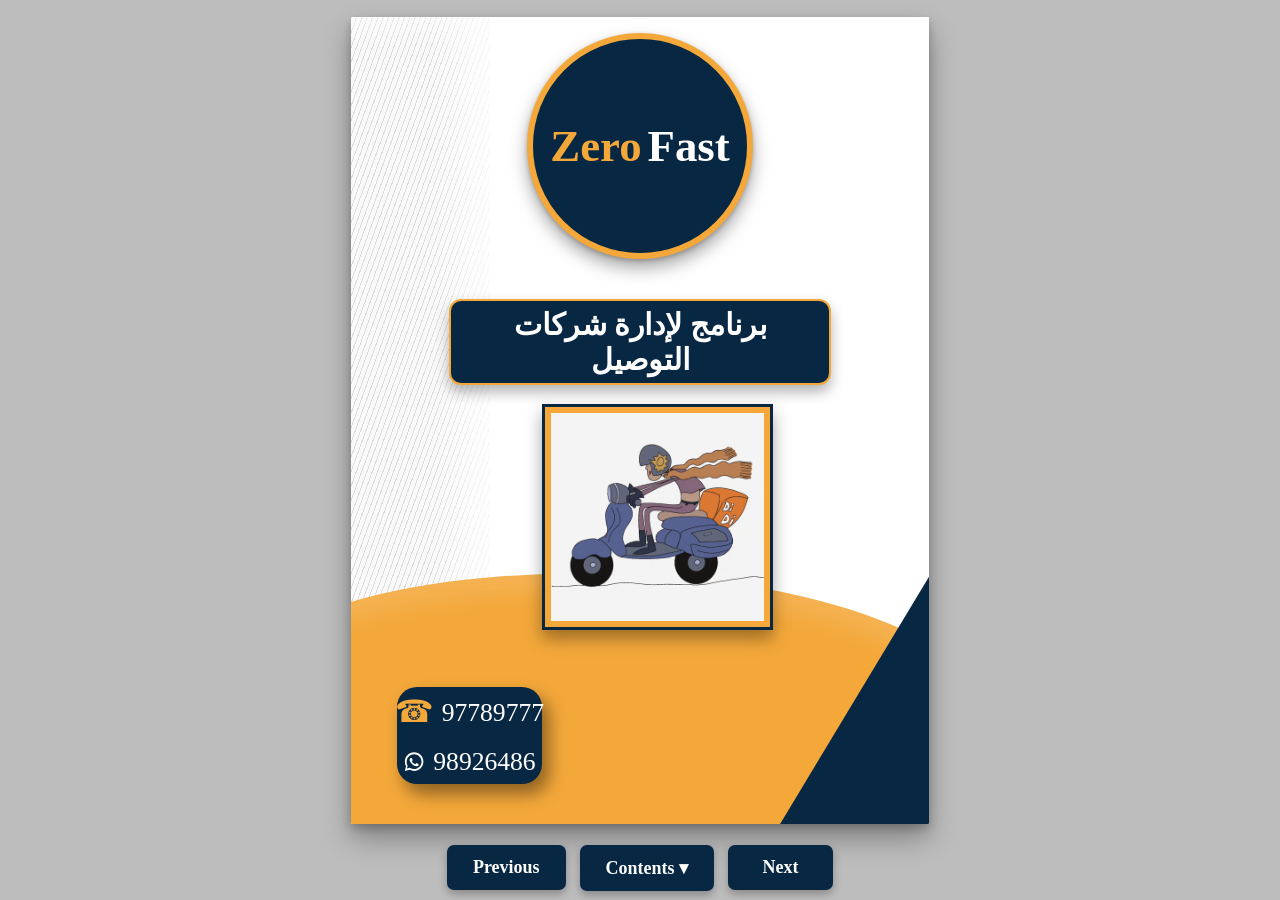
<file: index.html>
<!DOCTYPE html>
<html lang="ar" dir="rtl">
<head>
<meta charset="UTF-8">
<meta name="viewport" content="width=device-width, initial-scale=1.0">
<title>Zero Fast</title>
<link rel="stylesheet" href="style.css">
</head>

<body>

<audio id="pageFlipSound" preload="auto">
    <source src="mixkit-page-turn-single-1104.mp3" type="audio/mpeg">
</audio>

<!-- =========================================================
     PAGE 1
========================================================= -->

<div class="page-group active" data-group="0">

    <section class="book-page page1">

        <div class="design-bg"></div>

        <div class="logo-circle">
            <span class="logo-zero">Zero</span>
            <span class="logo-fast">Fast</span>
        </div>

        <div class="program-title">
            برنامج لإدارة شركات التوصيل
        </div>

        <div class="image-frame frame-page1">
            <img
                src="images/Speeding%20Good%20Morning%20GIF%20by%20My%20Doodles%20Atalier.gif"
                alt="Zero Fast"
            >
        </div>

        <div class="contact-card">

            <div class="contact-item">
                <span class="phone-icon">☎</span>
                <span>97789777</span>
            </div>

            <div class="contact-item">
                <span class="whatsapp-icon">
                    <svg viewBox="0 0 24 24">
                        <path d="M12 2C6.48 2 2 6.48 2 12c0 1.77.46 3.43 1.26 4.88L2 22l5.27-1.23A9.93 9.93 0 0 0 12 22c5.52 0 10-4.48 10-10S17.52 2 12 2zm0 18c-1.56 0-3.02-.4-4.31-1.1l-.31-.17-3.13.73.74-3.05-.18-.31A7.94 7.94 0 0 1 4 12c0-4.41 3.59-8 8-8s8 3.59 8 8-3.59 8-8 8zm4.39-5.61c-.24-.12-1.42-.7-1.64-.78-.22-.08-.38-.12-.54.12-.16.24-.62.78-.76.94-.14.16-.28.18-.52.06-.24-.12-1.01-.37-1.92-1.18-.71-.63-1.19-1.41-1.33-1.65-.14-.24-.01-.37.1-.49.11-.11.24-.28.36-.42.12-.14.16-.24.24-.4.08-.16.04-.3-.02-.42-.06-.12-.54-1.3-.74-1.78-.2-.47-.4-.41-.54-.42h-.46c-.16 0-.42.06-.64.3-.22.24-.84.82-.84 2s.86 2.33.98 2.49c.12.16 1.69 2.58 4.1 3.62.57.25 1.02.4 1.37.51.58.18 1.11.16 1.53.1.47-.07 1.42-.58 1.62-1.14.2-.56.2-1.04.14-1.14-.06-.1-.22-.16-.46-.28z"/>
                    </svg>
                </span>
                <span>98926486</span>
            </div>

        </div>

    </section>

</div>


<!-- =========================================================
     PAGE 2 + PAGE 3
========================================================= -->

<div class="page-group spread" data-group="1">

    <section class="book-page page2">

        <div class="design-bg"></div>

        <div class="program-title">
            برنامج لإدارة شركات التوصيل
        </div>

        <div class="title-pill page2-title">
            مقدمة
        </div>

        <div class="intro-text">

            <p>
                <strong>Zero Fast</strong> هي شركة متخصصة في توصيل الطلبات الاستهلاكية،
                وتسعى دائمًا إلى تطوير أسلوب العمل وتحسين مستوى الأداء.
            </p>

            <p>
                وانطلاقًا من هذا الهدف، قامت الشركة بتطوير
                <strong>برنامج محاسبي وإداري شامل</strong>
                يساعد على توفير الوقت والجهد على إدارة الشركة،
                كما يساهم في تقليل الأخطاء وتحسين دقة العمل وتنظيم البيانات والتقارير.
            </p>

            <p>
                وقد تم تجربة البرنامج عمليًا، وأثبت فعاليته في تسهيل العمليات اليومية
                ودعم إدارة الشركة في متابعة أعمالها بصورة أكثر تنظيمًا وكفاءة.
            </p>

        </div>

        <div class="contact-card small-contact">

            <div class="contact-item">
                <span class="phone-icon">☎</span>
                <span>97789777</span>
            </div>

            <div class="contact-item">
                <span class="whatsapp-icon">
                    <svg viewBox="0 0 24 24">
                        <path d="M12 2C6.48 2 2 6.48 2 12c0 1.77.46 3.43 1.26 4.88L2 22l5.27-1.23A9.93 9.93 0 0 0 12 22c5.52 0 10-4.48 10-10S17.52 2 12 2zm0 18c-1.56 0-3.02-.4-4.31-1.1l-.31-.17-3.13.73.74-3.05-.18-.31A7.94 7.94 0 0 1 4 12c0-4.41 3.59-8 8-8s8 3.59 8 8-3.59 8-8 8zm4.39-5.61c-.24-.12-1.42-.7-1.64-.78-.22-.08-.38-.12-.54.12-.16.24-.62.78-.76.94-.14.16-.28.18-.52.06-.24-.12-1.01-.37-1.92-1.18-.71-.63-1.19-1.41-1.33-1.65-.14-.24-.01-.37.1-.49.11-.11.24-.28.36-.42.12-.14.16-.24.24-.4.08-.16.04-.3-.02-.42-.06-.12-.54-1.3-.74-1.78-.2-.47-.4-.41-.54-.42h-.46c-.16 0-.42.06-.64.3-.22.24-.84.82-.84 2s.86 2.33.98 2.49c.12.16 1.69 2.58 4.1 3.62.57.25 1.02.4 1.37.51.58.18 1.11-.04 1.53-.1.47-.07 1.42-.58 1.62-1.14.2-.56.2-1.04.14-1.14-.06-.1-.22-.16-.46-.28z"/>
                    </svg>
                </span>
                <span>98926486</span>
            </div>

        </div>

    </section>


    <section class="book-page page3">

        <div class="design-bg"></div>

        <div class="program-title">
            برنامج لإدارة شركات التوصيل
        </div>

        <div class="title-pill page3-title">
            قائمة الدخول
        </div>

        <div class="image-frame frame-page3-1">
            <img
                src="images/Untitled%20%E2%80%91%20Made%20with%20FlexClip%20%281%29.gif"
                alt="خطوات الدخول"
            >
        </div>

        <div class="image-frame frame-page3-2">
            <img
                src="images/Untitled%20%E2%80%91%20Made%20with%20FlexClip%20%281%29.gif"
                alt="قائمة الدخول"
            >
        </div>

        <div class="bottom-pill">
            دخول سهل - سريع - آمن
        </div>

    </section>

</div>


<!-- =========================================================
     PAGE 4 + PAGE 5
========================================================= -->

<div class="page-group spread" data-group="2">

    <section class="book-page page4">

        <div class="design-bg"></div>

        <div class="program-title">
            برنامج لإدارة شركات التوصيل
        </div>

        <div class="title-pill page4-title">
            الواجهة الرئيسية
        </div>

        <div class="image-frame frame-page4-main">
            <img
                src="images/Main_Account_Jul_2026.xlsm%20-%20Excel%202026-08-13%2016-52-03.gif"
                alt="الواجهة الرئيسية"
            >
        </div>

        <div class="image-frame frame-page4-small">
            <img
                src="images/Screenshot%202026-08-13%20165552.png"
                alt="واجهة البرنامج"
            >
        </div>

        <div class="page4-description">
            واجهة رئيسية تجمع أهم أدوات البرنامج<br>
            في مكان واحد لتسهيل متابعة العمل.
        </div>

        <div class="bottom-pill">
            وضوح في الاستخدام... استقلالية في العمل.
        </div>

    </section>


    <section class="book-page page5">

        <div class="design-bg"></div>

        <div class="program-title">
            برنامج لإدارة شركات التوصيل
        </div>

        <div class="title-pill page5-title">
            مميزات الواجهة الرئيسية
        </div>

        <div class="image-frame frame-page5-1">
            <img
                src="images/Screenshot%202026-08-13%20165504.png"
                alt="واجهة البرنامج"
            >
        </div>

        <div class="image-frame frame-page5-2">
            <img
                src="images/Screenshot%202026-08-13%20165530.png"
                alt="الواجهة الرئيسية"
            >
        </div>

        <div class="image-frame frame-page5-3">
            <img
                src="images/Screenshot%202026-08-13%20172635.png"
                alt="واجهة البرنامج"
            >
        </div>

        <div class="page5-description">
            أدوات وتقارير منظمة تمنحك رؤية أوضح للعمل،
            وتساعدك على الوصول إلى المعلومات ومتابعة التفاصيل بسهولة.
        </div>

        <div class="bottom-pill">
            وضوح في الاستخدام... استقلالية في العمل.
        </div>

    </section>

</div>


<!-- =========================================================
     PAGE 6
========================================================= -->

<div class="page-group" data-group="3">

    <section class="book-page page6">

        <div class="design-bg"></div>

        <div class="logo-circle">
            <span class="logo-zero">Zero</span>
            <span class="logo-fast">Fast</span>
        </div>

        <div class="program-title">
            برنامج لإدارة شركات التوصيل
        </div>

        <div class="title-pill page6-title">
            مميزات البرنامج
        </div>

        <div class="image-frame frame-page6">
            <img
                src="images/Delivery%20Take%20Out%20GIF%20by%20Devon%20Blow.gif"
                alt="فوائد البرنامج"
            >
        </div>

        <div class="page6-benefits">

            <p>* توفير الوقت والجهد</p>
            <p>* تقليل الأخطاء وتحسين دقة العمل</p>
            <p>* تنظيم البيانات والعمليات</p>
            <p>* سهولة متابعة الموظفين والطلبات</p>
            <p>* تقارير واضحة تساعد على اتخاذ القرار</p>
            <p>* إدارة أكثر كفاءة من خلال نظام واحد</p>

        </div>

    </section>

</div>


<!-- =========================================================
     NAVIGATION
========================================================= -->

<nav class="navigation">

    <button id="prevBtn">
        Previous
    </button>

    <div class="contents-dropdown">

        <button id="contentsBtn">
            Contents ▾
        </button>

        <div id="contentsMenu" class="contents-list">

            <button data-target="0">Page 1</button>
            <button data-target="1">Page 2</button>
            <button data-target="2">Page 3</button>
            <button data-target="3">Page 4</button>
            <button data-target="4">Page 5</button>
            <button data-target="5">Page 6</button>

        </div>

    </div>

    <button id="nextBtn">
        Next
    </button>

</nav>


<!-- =========================================================
     MOTION OVERRIDE
     ONLY FOR PAGE TURN DIRECTION / BLUE PAPER EFFECT
========================================================= -->

<style>

@media (min-width:701px) {

    .desktop-flip-next,
    .desktop-flip-prev {

        position: relative;
        overflow: hidden;
        transform-style: preserve-3d;
        backface-visibility: hidden;
    }

    .desktop-flip-next::before,
    .desktop-flip-prev::before {

        content: "";
        position: absolute;
        inset: 0;
        z-index: 999;
        pointer-events: none;
        opacity: 0;

        background:
            linear-gradient(
                112deg,
                rgba(8,39,66,.96) 0%,
                rgba(8,39,66,.90) 32%,
                rgba(255,255,255,.13) 48%,
                rgba(8,39,66,.94) 63%,
                rgba(255,255,255,.07) 76%,
                rgba(8,39,66,.97) 100%
            );

        mix-blend-mode: normal;
    }

    .desktop-flip-next::before {
        animation: bluePaperNext 1.15s cubic-bezier(.22,.70,.30,1) both;
    }

    .desktop-flip-prev::before {
        animation: bluePaperPrev 1.15s cubic-bezier(.22,.70,.30,1) both;
    }

    .desktop-flip-next {
        transform-origin: left center !important;
        animation-name: paperTurnNext !important;
    }

    .desktop-flip-prev {
        transform-origin: right center !important;
        animation-name: paperTurnPrev !important;
    }

    @keyframes paperTurnNext {

        0% {
            transform:
                perspective(1800px)
                rotateY(0deg)
                scaleX(1);
        }

        25% {
            transform:
                perspective(1800px)
                rotateY(-12deg)
                scaleX(.992);
        }

        50% {
            transform:
                perspective(1800px)
                rotateY(-52deg)
                scaleX(.955);
        }

        70% {
            transform:
                perspective(1800px)
                rotateY(-94deg)
                scaleX(.935);
        }

        85% {
            transform:
                perspective(1800px)
                rotateY(-138deg)
                scaleX(.965);
        }

        100% {
            transform:
                perspective(1800px)
                rotateY(-180deg)
                scaleX(1);
        }
    }

    @keyframes paperTurnPrev {

        0% {
            transform:
                perspective(1800px)
                rotateY(-180deg)
                scaleX(1);
        }

        15% {
            transform:
                perspective(1800px)
                rotateY(-138deg)
                scaleX(.965);
        }

        30% {
            transform:
                perspective(1800px)
                rotateY(-94deg)
                scaleX(.935);
        }

        50% {
            transform:
                perspective(1800px)
                rotateY(-52deg)
                scaleX(.955);
        }

        75% {
            transform:
                perspective(1800px)
                rotateY(-12deg)
                scaleX(.992);
        }

        100% {
            transform:
                perspective(1800px)
                rotateY(0deg)
                scaleX(1);
        }
    }

    @keyframes bluePaperNext {

        0% {
            opacity: 0;
            transform: translateX(-12%);
        }

        20% {
            opacity: .72;
            transform: translateX(-4%);
        }

        45% {
            opacity: .58;
            transform: translateX(3%);
        }

        70% {
            opacity: .32;
            transform: translateX(8%);
        }

        88% {
            opacity: .12;
            transform: translateX(12%);
        }

        100% {
            opacity: 0;
            transform: translateX(15%);
        }
    }

    @keyframes bluePaperPrev {

        0% {
            opacity: 0;
            transform: translateX(12%);
        }

        20% {
            opacity: .72;
            transform: translateX(4%);
        }

        45% {
            opacity: .58;
            transform: translateX(-3%);
        }

        70% {
            opacity: .32;
            transform: translateX(-8%);
        }

        88% {
            opacity: .12;
            transform: translateX(-12%);
        }

        100% {
            opacity: 0;
            transform: translateX(-15%);
        }
    }
}


/* =========================================================
   MOBILE — NAVY WIND PAPER
   NEXT = RIGHT -> LEFT
   PREV = LEFT -> RIGHT
========================================================= */

@media (max-width:700px) {

    .wind-enter-next,
    .wind-enter-prev {
        position: relative;
        overflow: hidden;
    }

    .wind-enter-next::before,
    .wind-enter-prev::before {
        content: "";
        position: absolute;
        top: -8%;
        bottom: -8%;
        width: 115%;
        z-index: 999;
        pointer-events: none;

        background:
            linear-gradient(
                90deg,
                var(--navy) 0%,
                rgba(8,39,66,.98) 22%,
                rgba(255,255,255,.22) 38%,
                rgba(8,39,66,.94) 52%,
                rgba(255,255,255,.16) 67%,
                rgba(8,39,66,.98) 82%,
                var(--navy) 100%
            );

        box-shadow:
            0 0 28px rgba(255,255,255,.16),
            inset 0 0 25px rgba(255,255,255,.12);
    }

    /* =====================================================
       NEXT
       RIGHT -> LEFT
       ===================================================== */

    .wind-enter-next::before {
        right: -115%;
        animation:
            navyWindNext .85s
            cubic-bezier(.22,.61,.36,1)
            both;
    }

    @keyframes navyWindNext {

        0% {
            opacity: 1;
            right: -115%;
            transform:
                skewX(-2deg)
                scaleY(1.015);
        }

        18% {
            opacity: 1;
            right: -78%;
            transform:
                skewX(-1.4deg)
                scaleY(1.02);
        }

        40% {
            opacity: 1;
            right: -42%;
            transform:
                skewX(-.8deg)
                scaleY(1.025);
        }

        62% {
            opacity: .96;
            right: -8%;
            transform:
                skewX(-.4deg)
                scaleY(1.02);
        }

        82% {
            opacity: .72;
            right: 35%;
            transform:
                skewX(-.15deg)
                scaleY(1.01);
        }

        100% {
            opacity: 0;
            right: 115%;
            transform:
                skewX(0)
                scaleY(1);
        }
    }


    /* =====================================================
       PREV
       LEFT -> RIGHT
       ===================================================== */

    .wind-enter-prev::before {
        left: -115%;
        animation:
            navyWindPrev .85s
            cubic-bezier(.22,.61,.36,1)
            both;
    }

    @keyframes navyWindPrev {

        0% {
            opacity: 1;
            left: -115%;
            transform:
                skewX(2deg)
                scaleY(1.015);
        }

        18% {
            opacity: 1;
            left: -78%;
            transform:
                skewX(1.4deg)
                scaleY(1.02);
        }

        40% {
            opacity: 1;
            left: -42%;
            transform:
                skewX(.8deg)
                scaleY(1.025);
        }

        62% {
            opacity: .96;
            left: -8%;
            transform:
                skewX(.4deg)
                scaleY(1.02);
        }

        82% {
            opacity: .72;
            left: 35%;
            transform:
                skewX(.15deg)
                scaleY(1.01);
        }

        100% {
            opacity: 0;
            left: 115%;
            transform:
                skewX(0)
                scaleY(1);
        }
    }
}

</style>


<script>

const groups = [...document.querySelectorAll(".page-group")];
const pages = [...document.querySelectorAll(".book-page")];
const sound = document.getElementById("pageFlipSound");

let currentState = 0;
let isTurning = false;

const TURN_TIME = 1150;
const MOBILE_TURN_TIME = 850;


/* =========================================================
   DEVICE
========================================================= */

function isMobile() {
    return window.innerWidth <= 700;
}


/* =========================================================
   SOUND
========================================================= */

function playSound() {

    if (!sound) return;

    sound.pause();
    sound.currentTime = 0;
    sound.volume = 0.85;

    const promise = sound.play();

    if (promise) {
        promise.catch(() => {});
    }

}


/* =========================================================
   MOBILE PAGE -> GROUP
========================================================= */

function mobileGroupForPage(pageNumber) {

    if (pageNumber === 0) return 0;

    if (pageNumber === 1 || pageNumber === 2) {
        return 1;
    }

    if (pageNumber === 3 || pageNumber === 4) {
        return 2;
    }

    return 3;

}


/* =========================================================
   CLEAR ALL
========================================================= */

function clearAll() {

    groups.forEach(group => {

        group.classList.remove(
            "active",
            "wind-enter-next",
            "wind-enter-prev"
        );

    });

    pages.forEach(page => {

        page.classList.remove(
            "mobile-visible",
            "desktop-flip-next",
            "desktop-flip-prev"
        );

    });

}


/* =========================================================
   SHOW STATE
========================================================= */

function showState(state, direction = null) {

    clearAll();


    /* =====================================================
       MOBILE
    ===================================================== */

    if (isMobile()) {

        const pageNumber = Math.max(
            0,
            Math.min(5, state)
        );

        const groupNumber =
            mobileGroupForPage(pageNumber);

        const group = groups[groupNumber];

        if (!group) return;

        group.classList.add("active");

        if (pages[pageNumber]) {

            pages[pageNumber].classList.add(
                "mobile-visible"
            );

        }


        if (direction === "next") {

            void group.offsetWidth;

            group.classList.add(
                "wind-enter-next"
            );

        }

        else if (direction === "prev") {

            void group.offsetWidth;

            group.classList.add(
                "wind-enter-prev"
            );

        }

        return;

    }


    /* =====================================================
       DESKTOP
    ===================================================== */

    const desktopState = Math.max(
        0,
        Math.min(3, state)
    );

    const group = groups[desktopState];

    if (!group) return;

    group.classList.add("active");

}


/* =========================================================
   FINISH MOBILE WIND
========================================================= */

function finishMobileTurn() {

    const activeGroup =
        groups.find(group =>
            group.classList.contains("active")
        );

    if (!activeGroup) {

        isTurning = false;
        return;

    }

    activeGroup.classList.remove(
        "wind-enter-next",
        "wind-enter-prev"
    );

    isTurning = false;

}


/* =========================================================
   NEXT PAGE
========================================================= */

function nextPage(soundAlreadyPlayed = false) {

    if (isTurning) return;

    if (currentState >= 5 && isMobile()) return;

    if (currentState >= 3 && !isMobile()) return;

    if (!soundAlreadyPlayed) {
        playSound();
    }


    /* =====================================================
       MOBILE
    ===================================================== */

    if (isMobile()) {

        isTurning = true;

        currentState++;

        showState(
            currentState,
            "next"
        );

        setTimeout(
            finishMobileTurn,
            MOBILE_TURN_TIME
        );

        return;

    }


    /* =====================================================
       DESKTOP
    ===================================================== */

    isTurning = true;


    /* PAGE 1 -> PAGE 2 + 3 */

    if (currentState === 0) {

        const page1 = pages[0];

        page1.classList.add(
            "desktop-flip-next"
        );

        setTimeout(() => {

            clearAll();

            currentState = 1;

            showState(1);

            isTurning = false;

        }, TURN_TIME);

        return;

    }


    /* PAGE 2 + 3 -> PAGE 4 + 5 */

    if (currentState === 1) {

        clearAll();

        groups[1].classList.add("active");

        const page3 = pages[2];

        void page3.offsetWidth;

        page3.classList.add(
            "desktop-flip-next"
        );

        setTimeout(() => {

            clearAll();

            currentState = 2;

            showState(2);

            isTurning = false;

        }, TURN_TIME);

        return;

    }


    /* PAGE 4 + 5 -> PAGE 6 */

    if (currentState === 2) {

        clearAll();

        groups[2].classList.add("active");

        const page5 = pages[4];

        void page5.offsetWidth;

        page5.classList.add(
            "desktop-flip-next"
        );

        setTimeout(() => {

            clearAll();

            currentState = 3;

            groups[3].classList.add("active");

            const page6 = pages[5];

            void page6.offsetWidth;

            page6.classList.add(
                "desktop-flip-prev"
            );

            setTimeout(() => {

                page6.classList.remove(
                    "desktop-flip-prev"
                );

                isTurning = false;

            }, TURN_TIME);

        }, TURN_TIME);

        return;

    }

}


/* =========================================================
   PREVIOUS PAGE
========================================================= */

function previousPage(soundAlreadyPlayed = false) {

    if (isTurning) return;

    if (currentState <= 0) return;

    if (!soundAlreadyPlayed) {
        playSound();
    }


    /* =====================================================
       MOBILE
    ===================================================== */

    if (isMobile()) {

        isTurning = true;

        currentState--;

        showState(
            currentState,
            "prev"
        );

        setTimeout(
            finishMobileTurn,
            MOBILE_TURN_TIME
        );

        return;

    }


    /* =====================================================
       DESKTOP
    ===================================================== */

    isTurning = true;


    /* PAGE 6 -> PAGE 4 + 5 */

    if (currentState === 3) {

        clearAll();

        groups[3].classList.add("active");

        const page6 = pages[5];

        void page6.offsetWidth;

        page6.classList.add(
            "desktop-flip-prev"
        );

        setTimeout(() => {

            clearAll();

            currentState = 2;

            showState(2);

            isTurning = false;

        }, TURN_TIME);

        return;

    }


    /* PAGE 4 + 5 -> PAGE 2 + 3 */

    if (currentState === 2) {

        clearAll();

        groups[1].classList.add("active");

        const page3 = pages[2];

        void page3.offsetWidth;

        page3.classList.add(
            "desktop-flip-prev"
        );

        currentState = 1;

        setTimeout(() => {

            isTurning = false;

        }, TURN_TIME);

        return;

    }


    /* PAGE 2 + 3 -> PAGE 1 */

    if (currentState === 1) {

        clearAll();

        groups[0].classList.add("active");

        const page1 = pages[0];

        void page1.offsetWidth;

        page1.classList.add(
            "desktop-flip-prev"
        );

        currentState = 0;

        setTimeout(() => {

            page1.classList.remove(
                "desktop-flip-prev"
            );

            isTurning = false;

        }, TURN_TIME);

    }

}


/* =========================================================
   CONTENTS
========================================================= */

function closeContents() {

    const menu =
        document.getElementById("contentsMenu");

    if (menu) {

        menu.classList.remove("show");

    }

}


function goToPage(pageNumber) {

    closeContents();

    if (isTurning) return;


    /* =====================================================
       MOBILE
    ===================================================== */

    if (isMobile()) {

        if (
            pageNumber < 0 ||
            pageNumber > 5
        ) {
            return;
        }

        if (pageNumber === currentState) {
            return;
        }

        const direction =
            pageNumber > currentState
                ? "next"
                : "prev";

        currentState = pageNumber;

        showState(
            currentState,
            direction
        );

        return;

    }


    /* =====================================================
       DESKTOP
    ===================================================== */

    let targetState = 0;

    if (pageNumber === 0) {

        targetState = 0;

    }

    else if (
        pageNumber === 1 ||
        pageNumber === 2
    ) {

        targetState = 1;

    }

    else if (
        pageNumber === 3 ||
        pageNumber === 4
    ) {

        targetState = 2;

    }

    else {

        targetState = 3;

    }


    if (targetState === currentState) {
        return;
    }

    currentState = targetState;

    showState(currentState);

}


/* =========================================================
   BUTTONS
========================================================= */

document
    .getElementById("nextBtn")
    .onclick = function(e) {

        e.preventDefault();

        nextPage();

    };


document
    .getElementById("prevBtn")
    .onclick = function(e) {

        e.preventDefault();

        previousPage();

    };


document
    .getElementById("contentsBtn")
    .onclick = function(e) {

        e.preventDefault();

        e.stopPropagation();

        document
            .getElementById("contentsMenu")
            .classList
            .toggle("show");

    };


document
    .querySelectorAll(
        "#contentsMenu [data-target]"
    )
    .forEach(button => {

        button.onclick = function(e) {

            e.preventDefault();

            goToPage(
                Number(this.dataset.target)
            );

        };

    });


document.addEventListener(
    "click",
    function(e) {

        if (
            !e.target.closest(
                ".contents-dropdown"
            )
        ) {

            closeContents();

        }

    }
);


/* =========================================================
   MOBILE SWIPE
========================================================= */

let startX = 0;
let startY = 0;


document.addEventListener(
    "touchstart",
    function(e) {

        if (!isMobile()) return;

        if (e.touches.length !== 1) return;

        startX =
            e.touches[0].clientX;

        startY =
            e.touches[0].clientY;

    },
    { passive: true }
);


document.addEventListener(
    "touchend",
    function(e) {

        if (!isMobile()) return;

        if (
            e.changedTouches.length !== 1
        ) {
            return;
        }

        const dx =
            e.changedTouches[0].clientX -
            startX;

        const dy =
            e.changedTouches[0].clientY -
            startY;


        if (
            Math.abs(dy) >
            Math.abs(dx)
        ) {
            return;
        }


        if (
            Math.abs(dx) < 45
        ) {
            return;
        }


        playSound();


        if (dx < 0) {

            nextPage(true);

        }

        else {

            previousPage(true);

        }

    },
    { passive: true }
);


/* =========================================================
   RESIZE
========================================================= */

let resizeTimer;


window.addEventListener(
    "resize",
    function() {

        clearTimeout(resizeTimer);

        resizeTimer = setTimeout(
            function() {

                if (!isTurning) {

                    if (isMobile()) {

                        if (
                            currentState > 5
                        ) {
                            currentState = 5;
                        }

                    }

                    else {

                        if (
                            currentState > 3
                        ) {
                            currentState = 3;
                        }

                    }

                    showState(
                        currentState
                    );

                }

            },
            120
        );

    }
);


/* =========================================================
   START
========================================================= */

showState(0);

</script>

</body>
</html>
</file>
<file: style.css>
:root {
    --navy: #082742;
    --orange: #F4A83A;
    --page-ratio: 0.716;
    --light-gray: #bdbdbd;
}

* {
    box-sizing: border-box;
}

html,
body {
    margin: 0;
    padding: 0;
    width: 100%;
    min-height: 100%;
}

body {
    background: var(--light-gray);
    font-family: "Times New Roman", serif;
    overflow-x: hidden;
}

/* =========================================================
   PAGE GROUP
   ========================================================= */

.page-group {
    display: none;
    width: 100%;
    min-height: calc(100vh - 65px);
    justify-content: center;
    align-items: center;
    padding: 16px 22px 10px;
}

.page-group.active {
    display: flex;
}

/* =========================================================
   DESKTOP BOOK
   ========================================================= */

@media (min-width: 701px) {

    .page-group.spread.active {
        display: flex;
        flex-direction: row;
        direction: rtl;
        gap: 0;
        justify-content: center;
        align-items: center;
        perspective: 1800px;
    }

    .spread .book-page {
        margin: 0 !important;
        transform-style: preserve-3d;
    }

    .spread .book-page:first-child {
        box-shadow:
            -3px 14px 28px rgba(0,0,0,.22),
            inset -5px 0 10px rgba(0,0,0,.10),
            inset 0 0 0 1px rgba(0,0,0,.08);
    }

    .spread .book-page:last-child {
        box-shadow:
            3px 14px 28px rgba(0,0,0,.22),
            inset 5px 0 10px rgba(0,0,0,.10),
            inset 0 0 0 1px rgba(0,0,0,.08);
    }

    .spread .book-page:first-child::after,
    .spread .book-page:last-child::after {
        content: "";
        position: absolute;
        top: 0;
        bottom: 0;
        width: 4px;
        z-index: 30;
        pointer-events: none;
    }

    .spread .book-page:first-child::after {
        right: 0;
        background: linear-gradient(
            to left,
            rgba(80,80,80,.16),
            rgba(255,255,255,.04)
        );
    }

    .spread .book-page:last-child::after {
        left: 0;
        background: linear-gradient(
            to right,
            rgba(80,80,80,.16),
            rgba(255,255,255,.04)
        );
    }
}

/* =========================================================
   PAGE
   ========================================================= */

.book-page {
    position: relative;
    width: min(
        calc((100vw - 72px) / 2),
        calc((100vh - 92px) * var(--page-ratio))
    );
    aspect-ratio: 623.622 / 870.236;
    flex: 0 0 auto;
    background: #fff;
    overflow: hidden;
    isolation: isolate;
    border-radius: 1px;
    box-shadow:
        0 14px 28px rgba(0,0,0,.32),
        0 4px 9px rgba(0,0,0,.20),
        inset 0 0 0 1px rgba(0,0,0,.08);
}

.page-group:not(.spread) .book-page {
    width: min(
        calc((100vw - 72px) * .96),
        calc((100vh - 92px) * var(--page-ratio))
    );
}

/* =========================================================
   BACKGROUND
   ========================================================= */

.design-bg {
    position: absolute;
    inset: 0;
    z-index: -5;
    background: #fff;
}

.design-bg::before {
    content: "";
    position: absolute;
    top: 0;
    bottom: 0;
    left: 0;
    width: 24%;
    background: repeating-linear-gradient(
        110deg,
        rgba(80,80,80,.20) 0px,
        rgba(80,80,80,.20) 1px,
        rgba(180,180,180,.08) 1px,
        rgba(180,180,180,.08) 5px
    );
    box-shadow: inset -32px 0 38px rgba(255,255,255,.78);
}

.design-bg::after {
    content: "";
    position: absolute;
    left: -18%;
    bottom: -23%;
    width: 130%;
    height: 54%;
    background: var(--orange);
    border-radius: 52% 48% 0 0 / 28% 32% 0 0;
    transform: rotate(3deg);
    box-shadow: inset 0 18px 20px rgba(255,255,255,.12);
}

/* =========================================================
   ZIGZAG / GRAY STRIP
   ========================================================= */

.page3 .design-bg::before,
.page5 .design-bg::before {
    left: auto;
    right: 0;
    box-shadow: inset 32px 0 38px rgba(255,255,255,.78);
}

/* =========================================================
   NAVY SHAPE
   ========================================================= */

.page1::before,
.page3::before,
.page4::before,
.page5::before,
.page6::before {
    content: "";
    position: absolute;
    z-index: -2;
    right: -12%;
    bottom: -5%;
    width: 42%;
    height: 50%;
    background: var(--navy);
    clip-path: polygon(
        100% 0,
        100% 100%,
        0 100%
    );
}

/* =========================================================
   PROGRAM TITLE
   ========================================================= */

.program-title {
    position: absolute;
    z-index: 25;
    top: 18%;
    left: 15%;
    width: 70%;
    min-height: 8%;
    padding: 6px 12px;
    display: flex;
    align-items: center;
    justify-content: center;
    background: var(--navy);
    color: white;
    border-radius: 12px;
    border: 2px solid var(--orange);
    font-size: clamp(17px,2.5vw,30px);
    font-weight: bold;
    text-align: center;
    box-shadow: 0 7px 14px rgba(0,0,0,.30);
}

/* =========================================================
   LOGO
   ========================================================= */

.logo-circle {
    position: absolute;
    z-index: 10;
    top: 5%;
    left: 29%;
    width: 42%;
    aspect-ratio: 1;
    border-radius: 50%;
    background: var(--navy);
    border: clamp(3px,.5vw,6px) solid var(--orange);
    display: flex;
    align-items: center;
    justify-content: center;
    direction: ltr;
    box-shadow:
        0 9px 17px rgba(0,0,0,.35),
        0 2px 4px rgba(0,0,0,.20);
}

.logo-zero,
.logo-fast {
    font-size: clamp(20px,3.5vw,50px);
    font-weight: bold;
}

.logo-zero {
    color: var(--orange);
}

.logo-fast {
    color: white;
    margin-left: 6px;
}

/* =========================================================
   IMAGE
   ========================================================= */

.image-frame {
    position: absolute;
    background: var(--orange);
    border: 3px solid var(--navy);
    padding: 6px;
    overflow: hidden;
    z-index: 6;
    box-shadow: 0 9px 16px rgba(0,0,0,.35);
}

.image-frame img {
    display: block;
    width: 100%;
    height: 100%;
    object-fit: cover;
    background: #fff;
}

/* =========================================================
   TITLES
   ========================================================= */

.title-pill,
.bottom-pill {
    position: absolute;
    z-index: 20;
    background: var(--navy);
    color: white;
    border-radius: 28px;
    text-align: center;
    box-shadow: 0 8px 15px rgba(0,0,0,.42);
    display: flex;
    align-items: center;
    justify-content: center;
    line-height: 1.1;
    white-space: nowrap;
    font-weight: bold;
}

/* =========================================================
   PAGE 2
   ========================================================= */

.page2-title {
    top: 30%;
    left: 31%;
    width: 38%;
    height: 10%;
    font-size: clamp(18px,2.4vw,32px);
}

/* =========================================================
   PAGE 3
   ========================================================= */

.page3-title {
    top: 30%;
    left: 25%;
    width: 50%;
    height: 10%;
    font-size: clamp(18px,2.4vw,32px);
}

/* =========================================================
   PAGE 4
   ========================================================= */

.page4-title {
    top: 25%;
    left: 27%;
    width: 46%;
    height: 10%;
    font-size: clamp(18px,2.4vw,32px);
}

/* =========================================================
   PAGE 5
   ========================================================= */

.page5-title {
    top: 25%;
    left: 22%;
    width: 56%;
    height: 10%;
    font-size: clamp(17px,2.2vw,30px);
}

/* =========================================================
   PAGE 6
   ========================================================= */

.page6-title {
    top: 51%;
    left: 25%;
    width: 50%;
    height: 10%;
    font-size: clamp(19px,2.6vw,34px);
}

/* =========================================================
   CONTACT
   ========================================================= */

.contact-card {
    position: absolute;
    z-index: 25;
    left: 5%;
    bottom: 6%;
    width: 36%;
    min-height: 19%;
    padding: 11px 8px;
    background: var(--navy);
    color: white;
    border-radius: 20px;
    text-align: center;
    font-size: clamp(17px,2.2vw,26px);
    line-height: 1.4;
    box-shadow: 7px 10px 17px rgba(0,0,0,.42);
}

.contact-item {
    display: flex;
    align-items: center;
    justify-content: center;
    gap: 8px;
    direction: ltr;
    white-space: nowrap;
}

.contact-item + .contact-item {
    margin-top: 10px;
}

.phone-icon {
    font-size: 1.2em;
    color: var(--orange);
}

.whatsapp-icon {
    width: 1.3em;
    height: 1.3em;
    display: inline-flex;
    align-items: center;
    justify-content: center;
}

.whatsapp-icon svg {
    width: 100%;
    height: 100%;
    fill: #fff;
}

.small-contact {
    width: 36%;
    min-height: 18%;
    font-size: clamp(15px,1.8vw,22px);
}

/* =========================================================
   PAGE 2 TEXT
   ========================================================= */

.intro-text {
    position: absolute;
    z-index: 7;
    top: 43%;
    left: 10%;
    right: 10%;
    height: 48%;
    padding: 5% 7% 4%;
    color: #222;
    font-size: clamp(15px,1.9vw,24px);
    line-height: 1.8;
    text-align: right;
    background: rgba(255,255,255,.92);
    border-radius: 18px;
    box-shadow:
        0 9px 17px rgba(0,0,0,.24),
        inset 0 0 0 2px rgba(8,39,66,.10);
}

.intro-text p {
    margin: 0 0 16px;
}

/* =========================================================
   PAGE 3
   ========================================================= */

.frame-page3-1 {
    top: 43%;
    right: 8%;
    width: 39%;
    height: 26%;
}

.frame-page3-2 {
    top: 70%;
    left: 14%;
    width: 39%;
    height: 20%;
}

.bottom-pill {
    bottom: 3%;
    left: 15%;
    width: 70%;
    height: 9%;
    font-size: clamp(16px,2vw,27px);
}

/* =========================================================
   PAGE 4 + 5 TEXT
   ========================================================= */

.page4-description,
.page5-description {
    position: absolute;
    z-index: 8;
    display: flex;
    align-items: center;
    justify-content: center;
    text-align: center;
    color: white;
    background: var(--navy);
    border: 2px solid var(--orange);
    border-radius: 15px;
    box-shadow: 0 7px 14px rgba(0,0,0,.35);
    font-size: clamp(14px,1.7vw,22px);
    line-height: 1.5;
    font-weight: bold;
}

.page4-description {
    top: 70%;
    left: 8%;
    width: 39%;
    height: 17%;
    padding: 8px;
}

.page5-description {
    top: 69%;
    left: 10%;
    width: 80%;
    height: 17%;
    padding: 8px 14px;
}

/* =========================================================
   PAGE 6
   ========================================================= */

.frame-page6 {
    top: 52%;
    left: 8%;
    width: 34%;
    height: 28%;
}

.page6-benefits {
    position: absolute;
    z-index: 10;
    top: 51%;
    right: 7%;
    width: 50%;
    min-height: 37%;
    padding: 10px 12px;
    direction: rtl;
    text-align: right;
    color: white;
    background: var(--navy);
    border: 2px solid var(--orange);
    border-radius: 15px;
    font-size: clamp(14px,1.7vw,22px);
    font-weight: bold;
    line-height: 1.55;
    box-shadow: 0 7px 14px rgba(0,0,0,.35);
}

.page6-benefits p {
    margin: 0 0 11px;
}

/* =========================================================
   NAVIGATION
   ========================================================= */

.navigation {
    height: 65px;
    display: flex;
    align-items: center;
    justify-content: center;
    gap: 12px;
    direction: ltr;
    position: relative;
    z-index: 100;
}

.navigation button {
    border: 0;
    background: var(--navy);
    color: white;
    padding: 10px 21px;
    border-radius: 7px;
    cursor: pointer;
    font-family: "Times New Roman", serif;
    font-size: 15px;
    box-shadow: 0 4px 8px rgba(0,0,0,.28);
}

.navigation button:hover {
    background: var(--orange);
    color: var(--navy);
}

.contents-dropdown {
    position: relative;
}

.contents-list {
    position: absolute;
    display: none;
    bottom: 49px;
    left: 50%;
    transform: translateX(-50%);
    width: 115px;
    background: white;
    border: 1px solid var(--navy);
    box-shadow: 0 7px 14px rgba(0,0,0,.30);
}

.contents-list.show {
    display: block;
}

.contents-list button {
    width: 100%;
    border-radius: 0;
    background: white;
    color: var(--navy);
    border-bottom: 1px solid #ddd;
    box-shadow: none;
    font-size: 14px;
}

/* =========================================================
   DESKTOP
   ========================================================= */

@media (min-width: 701px) {

    .page1 .logo-circle {
        top: 2%;
        width: 39%;
        left: 30.5%;
    }

    .page1 .program-title {
        top: 35%;
        left: 17%;
        width: 66%;
        min-height: 7%;
    }

    .page1 .frame-page1 {
        top: 48%;
        left: 33%;
        width: 40%;
        height: 28%;
    }

    /* CONTACT */

    .page1 .contact-card,
    .page2 .small-contact {
        width: 25%;
        min-height: 12%;
        height: 12%;
        padding: 5px 6px;
        display: flex;
        flex-direction: column;
        justify-content: center;
    }

    .page1 .contact-card {
        left: 8%;
        bottom: 5%;
    }

    .page2 .small-contact {
        right: 8%;
        bottom: 3.5%;
    }

    .page1 .contact-card,
    .page2 .small-contact {
        font-size: clamp(21px,2vw,27px);
    }

    /* PAGE 2 */

    .page2 .program-title {
        top: 6%;
    }

    .page2-title {
        top: 18%;
        height: 9.5%;
    }

    .page2 .intro-text {
        top: 30%;
        height: 61%;
        font-size: clamp(17px,2vw,25px);
        line-height: 1.62;
        padding: 4% 6% 3%;
    }

    /* PAGE 3 */

    .page3 .program-title {
        top: 6%;
    }

    .page3-title {
        top: 18%;
        height: 9.5%;
    }

    .frame-page3-1 {
        top: 31%;
        right: 8%;
        width: 39%;
        height: 26%;
    }

    .frame-page3-2 {
        top: 59%;
        left: 14%;
        width: 39%;
        height: 26%;
    }

    .frame-page3-1 img,
    .frame-page3-2 img {
        object-fit: cover;
    }

    .page3 .bottom-pill {
        bottom: 3%;
        left: 15%;
        width: 70%;
        height: 8%;
        font-size: clamp(18px,2vw,27px);
    }

    /* =====================================================
       PAGE 4
       ===================================================== */

    .page4 .program-title {
        top: 5%;
    }

    .page4-title {
        top: 16%;
        height: 9.5%;
    }

    .frame-page4-main {
        top: 29%;
        left: 9%;
        width: 82%;
        height: 30%;
    }

    .frame-page4-small {
        top: 64%;
        right: 6%;
        width: 22%;
        height: 20%;
    }

    .frame-page4-small img {
        width: 100%;
        height: 100%;
        object-fit: cover;
        background: #fff;
    }

    .page4-description {
        top: 64%;
        left: 4%;
        width: 58%;
        height: 8.5%;
        padding: 5px 8px;
        font-size: clamp(16px,1.8vw,24px);
        line-height: 1.18;
        white-space: nowrap;
    }

    .page4 .bottom-pill {
        bottom: 3%;
        height: 8.5%;
        font-size: clamp(17px,1.9vw,25px);
    }

    /* =====================================================
       PAGE 5
       ===================================================== */

    .page5 .program-title {
        top: 5%;
    }

    .page5-title {
        top: 16%;
        height: 9.5%;
    }

    .frame-page5-1,
    .frame-page5-2,
    .frame-page5-3 {
        top: 29%;
        width: 26%;
        height: 27%;
    }

    .frame-page5-1 {
        right: 8%;
    }

    .frame-page5-2 {
        left: 37%;
    }

    .frame-page5-3 {
        left: 8%;
    }

    .page5-description {
        top: 65%;
        left: 10%;
        width: 80%;
        height: 8.8%;
        font-size: clamp(16px,1.7vw,23px);
    }

    .page5 .bottom-pill {
        bottom: 3%;
        height: 8.5%;
        font-size: clamp(17px,1.9vw,25px);
    }

    /* =====================================================
       PAGE 6
       ===================================================== */

    .page6 .logo-circle {
        top: 2%;
        width: 39%;
        left: 30.5%;
    }

    .page6 .program-title {
        top: 31%;
        left: 15%;
        width: 70%;
        min-height: 7%;
    }

    .page6-title {
        top: 42%;
        left: 25%;
        width: 50%;
        height: 8.5%;
        font-size: clamp(19px,2.6vw,34px);
    }

    .frame-page6 {
        top: 64%;
        left: 8%;
        width: 34%;
        height: 23%;
    }

    .frame-page6 img {
        object-fit: cover;
    }

    .page6-benefits {
        top: 53%;
        right: 7%;
        width: 46%;
        min-height: 36%;
        padding: 10px 12px;
        font-size: clamp(16px,1.7vw,23px);
        line-height: 1.5;
        display: flex;
        flex-direction: column;
        justify-content: center;
    }

    .page6-benefits p {
        margin: 0 0 12px;
    }

    /* BUTTONS */

    .navigation {
        height: 65px;
        gap: 14px;
    }

    .navigation button {
        min-width: 105px;
        padding: 12px 26px;
        font-size: 18px;
        font-weight: bold;
    }

    /* =====================================================
       DESKTOP SOFT PAPER TURN
       ===================================================== */

    .desktop-flip-next,
    .desktop-flip-prev {
        z-index: 100;
        transform-style: preserve-3d;
        backface-visibility: hidden;
        will-change: transform, box-shadow;
        transform-origin: right center;
    }

    .desktop-flip-next {
        animation: softPageNext 1.15s cubic-bezier(.22,.70,.30,1) both;
    }

    .desktop-flip-prev {
        animation: softPagePrev 1.15s cubic-bezier(.22,.70,.30,1) both;
    }

    @keyframes softPageNext {

        0% {
            transform:
                perspective(1800px)
                rotateY(0deg)
                scaleX(1)
                translateX(0);
            box-shadow: 0 8px 15px rgba(0,0,0,.18);
        }

        25% {
            transform:
                perspective(1800px)
                rotateY(10deg)
                scaleX(.992)
                translateX(0);
            box-shadow: 4px 9px 17px rgba(0,0,0,.19);
        }

        50% {
            transform:
                perspective(1800px)
                rotateY(48deg)
                scaleX(.955)
                translateX(0);
            box-shadow: 10px 10px 22px rgba(0,0,0,.23);
        }

        70% {
            transform:
                perspective(1800px)
                rotateY(92deg)
                scaleX(.935)
                translateX(0);
            box-shadow: 13px 11px 25px rgba(0,0,0,.25);
        }

        85% {
            transform:
                perspective(1800px)
                rotateY(135deg)
                scaleX(.965)
                translateX(0);
            box-shadow: 8px 9px 20px rgba(0,0,0,.21);
        }

        100% {
            transform:
                perspective(1800px)
                rotateY(180deg)
                scaleX(1)
                translateX(0);
            box-shadow: 0 5px 10px rgba(0,0,0,.12);
        }
    }

    @keyframes softPagePrev {

        0% {
            transform:
                perspective(1800px)
                rotateY(180deg)
                scaleX(1)
                translateX(0);
            box-shadow: 0 5px 10px rgba(0,0,0,.12);
        }

        15% {
            transform:
                perspective(1800px)
                rotateY(135deg)
                scaleX(.965)
                translateX(0);
            box-shadow: 8px 9px 20px rgba(0,0,0,.21);
        }

        30% {
            transform:
                perspective(1800px)
                rotateY(92deg)
                scaleX(.935)
                translateX(0);
            box-shadow: 13px 11px 25px rgba(0,0,0,.25);
        }

        50% {
            transform:
                perspective(1800px)
                rotateY(48deg)
                scaleX(.955)
                translateX(0);
            box-shadow: 10px 10px 22px rgba(0,0,0,.23);
        }

        75% {
            transform:
                perspective(1800px)
                rotateY(10deg)
                scaleX(.992)
                translateX(0);
            box-shadow: 4px 9px 17px rgba(0,0,0,.19);
        }

        100% {
            transform:
                perspective(1800px)
                rotateY(0deg)
                scaleX(1)
                translateX(0);
            box-shadow: 0 8px 15px rgba(0,0,0,.18);
        }
    }
}

/* =========================================================
   MOBILE
   ========================================================= */

@media (max-width:700px) {

    body {
        background: var(--light-gray);
        overflow-x: hidden;
    }

    .page-group {
        min-height: calc(100vh - 58px);
        padding: 0 0 3px;
        justify-content: center;
        align-items: center;
        position: relative;
        top: -10px;
    }

    .book-page {
        display: none;
        width: 99vw !important;
        max-width: none;
        aspect-ratio: 623.622 / 870.236;
        box-shadow: 0 12px 25px rgba(0,0,0,.38);
        transform: scale(1.1385);
    }

    .page-group.active .book-page.mobile-visible {
        display: block;
    }

    /* =====================================================
       GENERAL MOBILE
       ===================================================== */

    .program-title {
        top: 17%;
        left: 8%;
        width: 84%;
        min-height: 8%;
        font-size: clamp(17px,4.8vw,24px);
        padding: 6px 8px;
    }

    /* =====================================================
       PAGE 1
       ===================================================== */

    .page1 .logo-circle {
        width: 42%;
        left: 29%;
        top: 4%;
    }

    .page1 .program-title {
        top: 35%;
    }

    .page1 .frame-page1 {
        top: 48%;
        left: 29%;
        width: 42%;
        height: 23%;
    }

    .page1 .frame-page1 img {
        width: 100%;
        height: 100%;
        object-fit: cover;
    }

    /* CONTACT PAGE 1 */

    .page1 .contact-card {
        left: 7%;
        bottom: 5%;
        width: 31%;
        min-height: 13%;
        height: 13%;
        padding: 5px 4px;
        display: flex;
        flex-direction: column;
        justify-content: center;
        font-size: clamp(12px,3.2vw,16px);
        line-height: 1.25;
    }

    .page1 .contact-item {
        gap: 4px;
    }

    .page1 .contact-item + .contact-item {
        margin-top: 5px;
    }

    /* =====================================================
       PAGE 2
       ===================================================== */

    .page2 .program-title {
        top: 6%;
    }

    .page2-title {
        top: 18%;
        left: 27%;
        width: 46%;
        height: 9%;
        font-size: clamp(17px,4.2vw,21px);
    }

    .page2 .intro-text {
        top: 30%;
        left: 7%;
        right: 7%;
        height: 54%;
        padding: 4% 5% 3%;
        font-size: clamp(12px,3.25vw,16px);
        line-height: 1.52;
        overflow: hidden;
    }

    .page2 .intro-text p {
        margin: 0 0 10px;
    }

    /* CONTACT PAGE 2 */

    .page2 .small-contact {
        right: 8%;
        left: auto;
        bottom: 3.5%;
        width: 27%;
        min-height: 11%;
        height: 11%;
        padding: 4px;
        display: flex;
        flex-direction: column;
        justify-content: center;
        font-size: clamp(11px,2.8vw,15px);
        line-height: 1.2;
    }

    .page2 .small-contact .contact-item {
        gap: 4px;
    }

    .page2 .small-contact .contact-item + .contact-item {
        margin-top: 4px;
    }

    /* =====================================================
       PAGE 3
       ===================================================== */

    .page3 .program-title {
        top: 6%;
    }

    .page3-title {
        top: 18%;
        left: 25%;
        width: 50%;
        height: 9%;
        font-size: clamp(17px,4vw,20px);
    }

    .page3 .frame-page3-1 {
        top: 31%;
        right: 8%;
        width: 39%;
        height: 25%;
    }

    .page3 .frame-page3-2 {
        top: 59%;
        left: 14%;
        width: 39%;
        height: 24%;
    }

    .page3 .frame-page3-1 img,
    .page3 .frame-page3-2 img {
        object-fit: cover;
    }

    .page3 .bottom-pill {
        bottom: 3%;
        left: 15%;
        width: 70%;
        height: 8%;
        font-size: clamp(15px,3.8vw,20px);
    }

    /* =====================================================
       PAGE 4
       ===================================================== */

    .page4 .program-title {
        top: 5%;
    }

    .page4-title {
        top: 16%;
        left: 27%;
        width: 46%;
        height: 9%;
        font-size: clamp(17px,4vw,21px);
    }

    .page4 .frame-page4-main {
        top: 29%;
        left: 8%;
        width: 82%;
        height: 29%;
    }

    .page4 .frame-page4-small {
        top: 64%;
        right: 8%;
        width: 22%;
        height: 20%;
    }

    .page4 .frame-page4-small img {
        width: 100%;
        height: 100%;
        object-fit: cover;
        background: #fff;
    }

    .page4-description {
        top: 64%;
        left: 8%;
        width: 58%;
        height: 8.5%;
        padding: 4px 6px;
        font-size: clamp(11px,2.8vw,15px);
        line-height: 1.18;
        white-space: nowrap;
    }

    .page4 .bottom-pill {
        bottom: 3%;
        left: 15%;
        width: 70%;
        height: 8%;
        font-size: clamp(14px,3.5vw,19px);
    }

    /* =====================================================
       PAGE 5
       ===================================================== */

    .page5 .program-title {
        top: 5%;
    }

    .page5-title {
        top: 16%;
        left: 20%;
        width: 60%;
        height: 9%;
        font-size: clamp(15px,3.7vw,19px);
    }

    .page5 .frame-page5-1,
    .page5 .frame-page5-2,
    .page5 .frame-page5-3 {
        top: 29%;
        width: 27%;
        height: 25%;
    }

    .page5 .frame-page5-1 {
        right: 7%;
    }

    .page5 .frame-page5-2 {
        left: 36.5%;
    }

    .page5 .frame-page5-3 {
        left: 7%;
    }

    .page5 .frame-page5-1 img,
    .page5 .frame-page5-2 img,
    .page5 .frame-page5-3 img {
        object-fit: cover;
    }

    .page5-description {
        top: 62%;
        left: 10%;
        width: 80%;
        height: 8.8%;
        padding: 5px 8px;
        font-size: clamp(12px,3.1vw,17px);
        line-height: 1.35;
    }

    .page5 .bottom-pill {
        bottom: 3%;
        left: 15%;
        width: 70%;
        height: 8%;
        font-size: clamp(14px,3.5vw,19px);
    }

    /* =====================================================
       PAGE 6
       ===================================================== */

    .page6 .logo-circle {
        top: 3%;
        width: 36%;
        left: 32%;
    }

    .page6 .program-title {
        top: 37%;
        left: 10%;
        width: 80%;
        min-height: 7%;
        font-size: clamp(15px,4vw,20px);
    }

    .page6-title {
        top: 48%;
        left: 25%;
        width: 50%;
        height: 8%;
        font-size: clamp(16px,4vw,21px);
    }

    .page6 .frame-page6 {
        top: 67%;
        left: 8%;
        width: 34%;
        height: 22%;
    }

    .page6 .frame-page6 img {
        object-fit: cover;
    }

    .page6-benefits {
        top: 59%;
        right: 7%;
        width: 46%;
        min-height: 34%;
        padding: 8px 9px;
        font-size: clamp(11px,3vw,16px);
        line-height: 1.4;
        display: flex;
        flex-direction: column;
        justify-content: center;
    }

    .page6-benefits p {
        margin: 0 0 7px;
    }

    /* =====================================================
       MOBILE NAVIGATION
       ===================================================== */

    .navigation {
        height: 58px;
        gap: 7px;
        position: relative;
        top: -19px;
    }

    .navigation button {
        min-width: auto;
        padding: 8px 13px;
        font-size: 13px;
    }

    /* =========================================================
       MOBILE — NAVY WIND
       
       NEXT = RIGHT -> LEFT
       PREV = LEFT -> RIGHT

       IMPORTANT:
       Horizontal only.
       No diagonal movement.
    ========================================================= */

    .wind-enter-next,
    .wind-enter-prev {
        position: relative;
        overflow: hidden;

        background: var(--navy) !important;

        animation-duration: .80s;
        animation-timing-function: cubic-bezier(.22,.61,.36,1);
        animation-fill-mode: both;

        will-change: clip-path, transform;
    }

    /* =====================================================
       WHITE SOFT WIND SHADING
    ===================================================== */

    .wind-enter-next::before,
    .wind-enter-prev::before {
        content: "";
        position: absolute;

        inset: -8%;

        z-index: 999;

        pointer-events: none;

        background:
            linear-gradient(
                110deg,

                rgba(8,39,66,1) 0%,
                rgba(8,39,66,1) 24%,

                rgba(255,255,255,.10) 32%,
                rgba(255,255,255,.34) 38%,
                rgba(255,255,255,.08) 44%,

                rgba(8,39,66,.96) 51%,

                rgba(255,255,255,.08) 59%,
                rgba(255,255,255,.25) 64%,
                rgba(255,255,255,.06) 70%,

                rgba(8,39,66,1) 78%,
                rgba(8,39,66,1) 100%
            );

        opacity: 1;

        will-change: transform;
    }


    /* =====================================================
       NEXT
       RIGHT -> LEFT
    ===================================================== */

    .wind-enter-next {
        animation-name: navyWindNext;
    }

    .wind-enter-next::before {
        animation:
            navyShadeNext
            .80s
            cubic-bezier(.22,.61,.36,1)
            both;
    }

    @keyframes navyWindNext {

        0% {
            clip-path: polygon(
                100% 0%,
                100% 0%,
                100% 100%,
                100% 100%
            );

            transform:
                translateX(3%)
                skewX(0deg)
                scaleX(1.015);
        }

        18% {
            clip-path: polygon(
                78% 0%,
                100% 0%,
                100% 100%,
                88% 100%
            );

            transform:
                translateX(2%)
                skewX(-.35deg)
                scaleX(1.01);
        }

        38% {
            clip-path: polygon(
                53% 0%,
                100% 0%,
                100% 100%,
                63% 100%
            );

            transform:
                translateX(1%)
                skewX(-.55deg)
                scaleX(1.005);
        }

        58% {
            clip-path: polygon(
                28% 0%,
                100% 0%,
                100% 100%,
                38% 100%
            );

            transform:
                translateX(.3%)
                skewX(-.35deg)
                scaleX(1);
        }

        78% {
            clip-path: polygon(
                8% 0%,
                100% 0%,
                100% 100%,
                15% 100%
            );

            transform:
                translateX(0)
                skewX(-.15deg)
                scaleX(1);
        }

        100% {
            clip-path: polygon(
                0% 0%,
                100% 0%,
                100% 100%,
                0% 100%
            );

            transform:
                translateX(0)
                skewX(0deg)
                scaleX(1);
        }
    }

    @keyframes navyShadeNext {

        0% {
            transform: translateX(110%);
        }

        25% {
            transform: translateX(70%);
        }

        50% {
            transform: translateX(30%);
        }

        75% {
            transform: translateX(-15%);
        }

        100% {
            transform: translateX(-100%);
        }
    }


    /* =====================================================
       PREV
       LEFT -> RIGHT
    ===================================================== */

    .wind-enter-prev {
        animation-name: navyWindPrev;
    }

    .wind-enter-prev::before {
        animation:
            navyShadePrev
            .80s
            cubic-bezier(.22,.61,.36,1)
            both;
    }

    @keyframes navyWindPrev {

        0% {
            clip-path: polygon(
                0% 0%,
                0% 0%,
                0% 100%,
                0% 100%
            );

            transform:
                translateX(-3%)
                skewX(0deg)
                scaleX(1.015);
        }

        18% {
            clip-path: polygon(
                0% 0%,
                22% 0%,
                12% 100%,
                0% 100%
            );

            transform:
                translateX(-2%)
                skewX(.35deg)
                scaleX(1.01);
        }

        38% {
            clip-path: polygon(
                0% 0%,
                47% 0%,
                37% 100%,
                0% 100%
            );

            transform:
                translateX(-1%)
                skewX(.55deg)
                scaleX(1.005);
        }

        58% {
            clip-path: polygon(
                0% 0%,
                72% 0%,
                62% 100%,
                0% 100%
            );

            transform:
                translateX(-.3%)
                skewX(.35deg)
                scaleX(1);
        }

        78% {
            clip-path: polygon(
                0% 0%,
                92% 0%,
                85% 100%,
                0% 100%
            );

            transform:
                translateX(0)
                skewX(.15deg)
                scaleX(1);
        }

        100% {
            clip-path: polygon(
                0% 0%,
                100% 0%,
                100% 100%,
                0% 100%
            );

            transform:
                translateX(0)
                skewX(0deg)
                scaleX(1);
        }
    }

    @keyframes navyShadePrev {

        0% {
            transform: translateX(-110%);
        }

        25% {
            transform: translateX(-70%);
        }

        50% {
            transform: translateX(-30%);
        }

        75% {
            transform: translateX(15%);
        }

        100% {
            transform: translateX(100%);
        }
    }
}

/* =========================================================
   SMALL MOBILE
   ========================================================= */

@media (max-width:390px) {

    .program-title {
        font-size: 16px;
    }

    .page1 .contact-card {
        font-size: 12px;
    }

    .page2 .small-contact {
        font-size: 11px;
    }

    .page4-description {
        font-size: 11px;
        line-height: 1.15;
        white-space: nowrap;
    }

    .page6-benefits {
        font-size: 10px;
    }

    .navigation button {
        padding: 7px 10px;
        font-size: 12px;
    }
}
</file>
